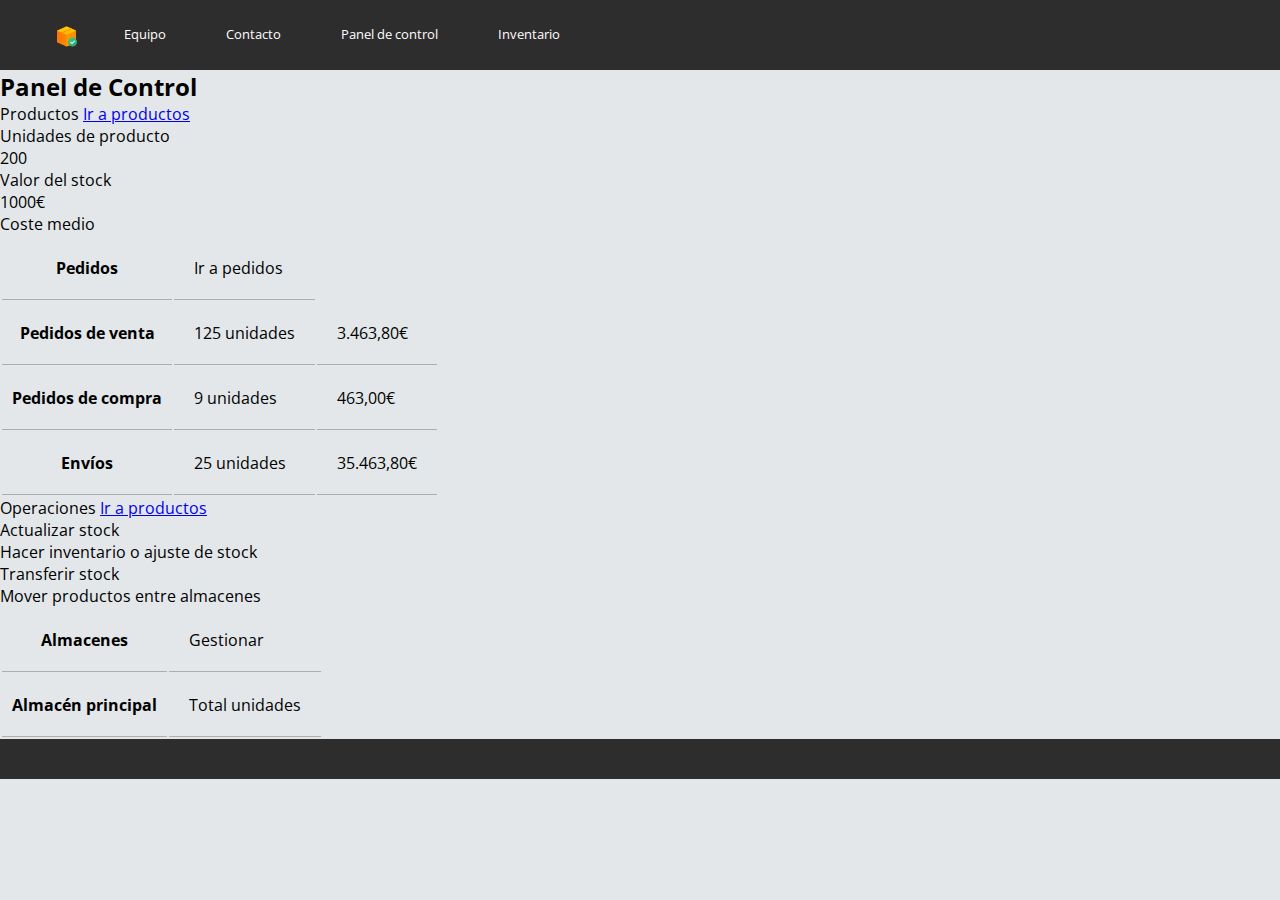
<file: controlPanel.html>
<!DOCTYPE html>
<html lang="en">
<head>
    <meta charset="UTF-8">
    <meta name="viewport" content="width=device-width, initial-scale=1.0">
    <link rel="stylesheet" href="/styles/style.css">
    <title>Inicio</title>
</head>
<body>
    <nav class="menu">
        <ul>
            <li><img src="/assets/inventario-disponible.png" alt="" sizes="16x16"></li>
            <li><a href="#" class="nav">Equipo</a></li>
            <li><a href="#" class="nav">Contacto</a></li>
            <li><a href="/index.html" class="nav">Panel de control</a></li>
            <li><a href="/inventory.html" class="nav">Inventario</a></li>
        </ul>
    </nav>

    <h2>Panel de Control</h2>

    <section class="control-panel">
        <div class="products">
            <span>Productos</span>
            <a href="/inventory.html"><span>Ir a productos</span></a>
            <div>
                <p>Unidades de producto</p>
                <p>200</p>
            </div>
            <div>
                <p>Valor del stock</p>
                <p>1000€</p>
            </div>
            <div>
                <p>Coste medio</p>
                <p></p>
            </div>
        </div>
        <div>
            <table>
                <tr>
                    <th>Pedidos</th>
                    <td>Ir a pedidos</td>
                </tr>
                <tr>
                    <th>Pedidos de venta</th>
                    <td>125 unidades</td>
                    <td>3.463,80€</td>
                </tr>
                <tr>
                    <th>Pedidos de compra</th>
                    <td>9 unidades</td>
                    <td>463,00€</td>
                </tr>
                <tr>
                    <th>Envíos</th>
                    <td>25 unidades</td>
                    <td>35.463,80€</td>
                </tr>
            </table>
        </div>

        <div class="operations">
            <span>Operaciones</span>
            <a href="/products.html"><span>Ir a productos</span></a>
            <div>
                <p>Actualizar stock</p>
                <p>Hacer inventario o ajuste de stock</p>
            </div>
            <div>
                <p>Transferir stock</p>
                <p>Mover productos entre almacenes</p>
            </div>
        </div>

        <div class="warehouse">
            <table>
                <tr>
                    <th>Almacenes</th>
                    <td>Gestionar</td>
                </tr>
                <tr>
                    <th>Almacén principal</th>
                    <td>Total unidades</td>
                </tr>
            </table>
        </div>
    </section>
    <footer>

    </footer>
</body>
</html>
</file>
<file: styles/style.css>
@font-face {
    font-family: 'Open Sans';
    src: url(/assets/fonts/OpenSans-VariableFont_wdth\,wght.ttf) format('truetype');
}

*{
    margin: 0;
    padding: 0;
    font-family: 'Open Sans', sans-serif;
}

body{
    background-color: #e3e7e9;
}

nav{
    background-color: #2e2d2d;
    height: 70px;
    text-align: left;
}

nav ul{
    list-style: none;
    display: flex;
    padding: 25px;
    font-size: .8rem;
 }

nav li{
    margin-left: 30px;
}

nav a {
    padding: 15px;
    color: #fffefe;
    background-color: none;
    text-decoration: none;
    border-radius: 5px;
}

nav a:hover{
    background-color: #484646;
}

header h1{
    padding-top: 20px;
    margin-left: 30px;
    font-size: 1.5rem;
}

form{
    margin: 20px;
    background-color: white;
    border-radius: 5px;
    padding: 25px;
    font-size: .9rem;
}

input{
    padding: 10px;
    border-radius: 3px;
    margin-right: 5px;
    border: .5px solid #afadad;
}

input:focus{
    background-color: #e8f5faf3;
}

form button{
    margin-left: 5px;
    cursor: pointer;
}

.add-product{
    background-color: #458ae4;
    color: white;
    border:none;
    border-radius: 5px;
    padding: 12px 15px;
}

.add-product:hover{
    background-color: #4674af;
}

.added-product{
    margin: 20px auto;
    text-align: center;
    font-weight: 600;
    animation: show .5s 1;
}

@keyframes show {
    0%{
        transform: translate(-3vh)
    }
}

.search-input{
    width: 20%;
}

.search-container .fa-solid{
    border: none;
    background-color: none;
}

.inventory-table{
    background-color: white;
    border-radius: 5px;
    padding: 20px;
    margin: 20px;
    width: 97%;
    text-align: center;
    font-size: .9rem;
}

th{
    border-bottom: 0.5px solid #afadad;
    padding: 10px;
}

td{
    border-bottom: 0.5px solid #afadad;
    padding: 20px;
}

table button{
    margin-right: 10px;
    padding: 10px;
    width: 90px;
    height: auto;
    border: none;
    border-radius: 3px;
    cursor: pointer;
}

.edit-button{
    background-color: #424141;
    color: white;
}

.delete-button{
    background-color: #dd2c2c;
    color: white;
}

footer{
    background-color: #2e2d2d;
    color: white;
    text-align: center;
    padding: 20px;
}

footer p{
    font-size: .8rem;
}
</file>
